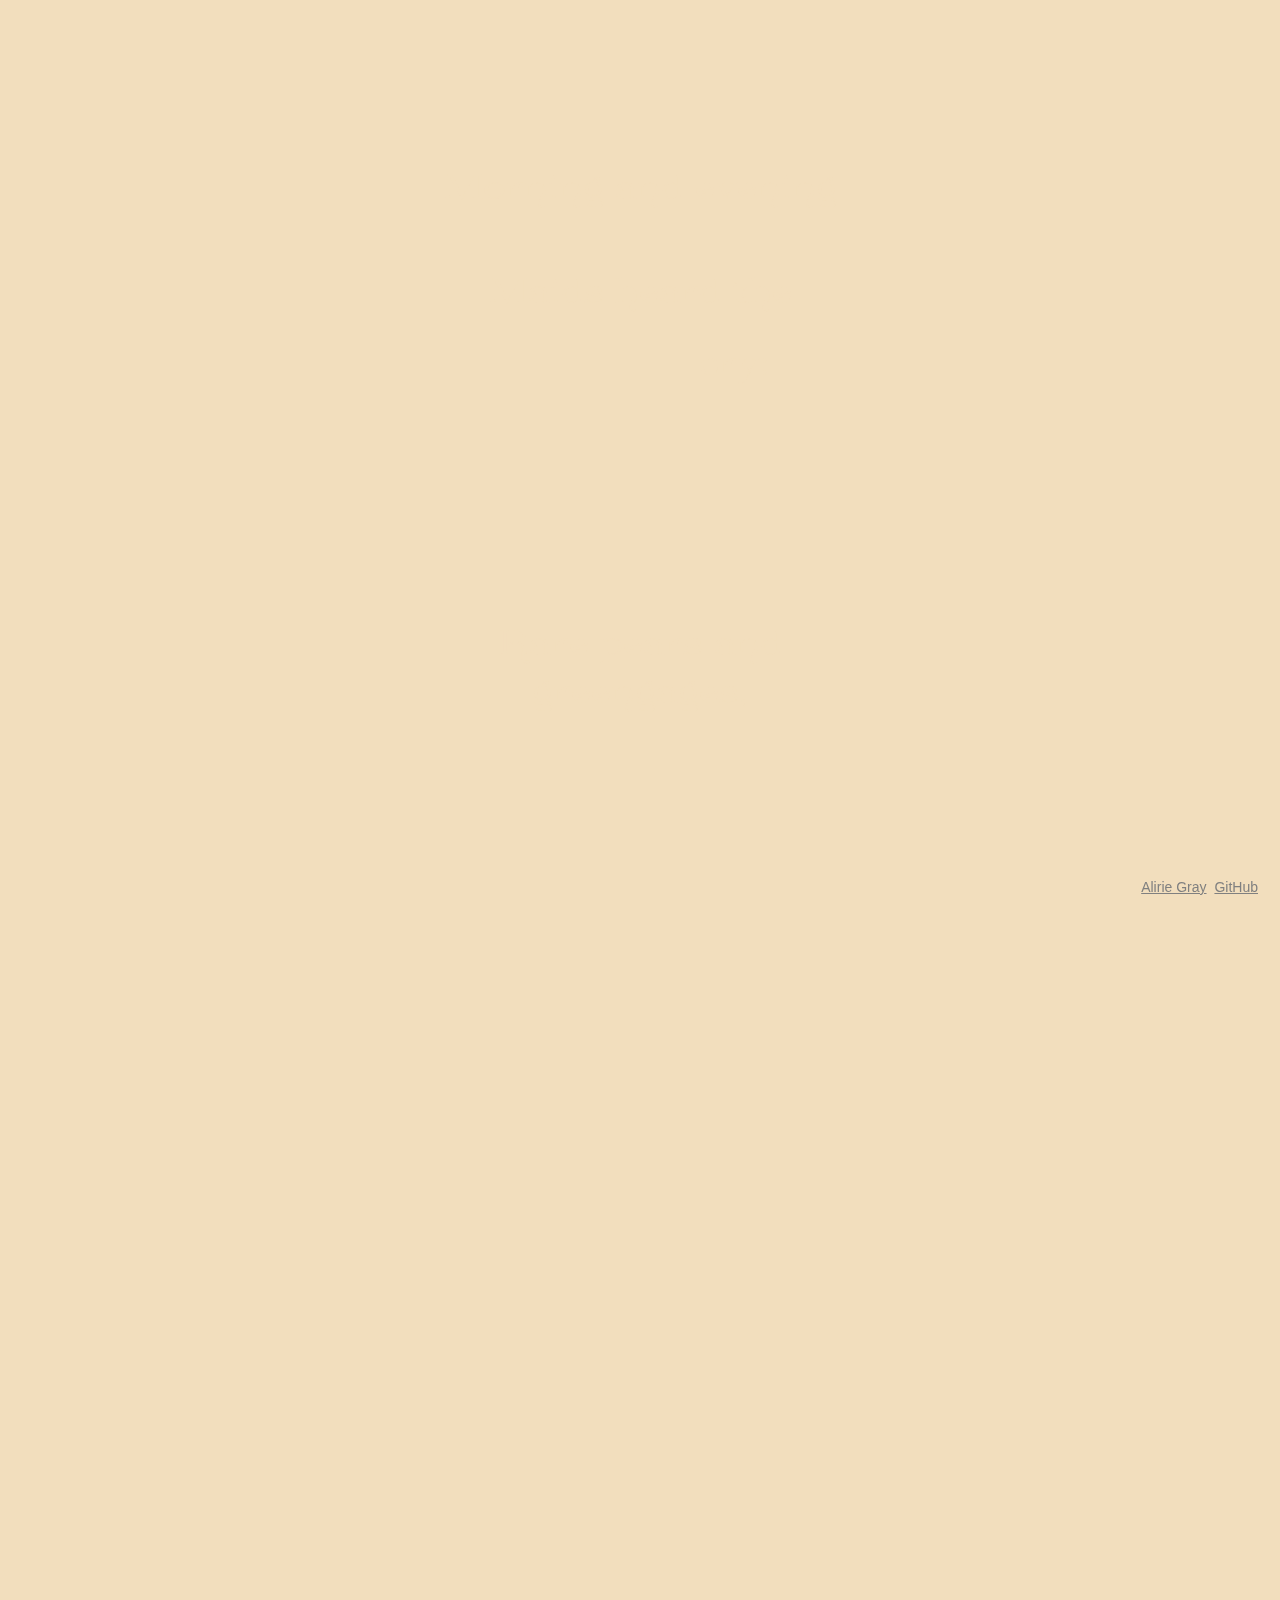
<file: index.html>
<!doctype html>
<html>

<head>
  <link rel="stylesheet" type="text/css" href="./css/styles.css">
  <meta http-equiv="Content-Type" content="text/html; charset=utf-8" />
  <script src="https://ajax.googleapis.com/ajax/libs/jquery/3.3.1/jquery.min.js"></script>
</head>


<body>
  <div class="container" id="container">
    <div class="left-column">
    </div>
    <div class="verses" id="verses">
      <div>
        <div id="line">
        </div>
        <div class="verse one" id="one">
          <p> Morning and evening </p>
          <p> Maids heard the <span class="goblin-font"> goblins </span> cry: </p>
        </div>

        <div class="verse two" id="two">
          <p> “Come buy our orchard fruits, </p>
          <p> Come buy, come buy: </p>
        </div>

        <div class="verse three" id="three">
          <p> Apples and quinces, </p>
          <p> Lemons and oranges, </p>
        </div>

        <div class="verse four" id="four">
          <p> Plump unpeck’d cherries, </p>
          <p> Melons and raspberries, </p>
          <p> Bloom-down-cheek’d peaches, </p>
        </div>

        <div class="verse five" id="five">
          <p> Swart-headed mulberries, </p>
          <p> Wild free-born cranberries, </p>

        </div>

        <div class="verse six" id="six">
          <p> Crab-apples, dewberries, </p>
          <p> Pine-apples, blackberries, </p>
          <p> Apricots, strawberries;— </p>

        </div>

        <div class="verse seven" id="seven">
          <p> All ripe together </p>
          <p> In summer weather,— </p>
          <p> Morns that pass by, </p>
        </div>

        <div class="verse eight" id="eight">
          <p> Fair eves that fly; </p>
          <p> Come buy, come buy: </p>
        </div>

        <div class="verse nine" id="nine">
          <p> Our grapes fresh from the vine, </p>
          <p> Pomegranates full and fine, </p>
          <p> Dates and sharp bullaces, </p>
          <p> Rare pears and greengages, </p>
        </div>

        <div class="verse ten" id="ten">
          <p> Damsons and bilberries, </p>
          <p> Taste them and try: </p>
          <p> Currants and gooseberries, </p>
        </div>

        <div class="verse eleven" id="eleven">
          <p> Bright-fire-like barberries, </p>
          <p> Figs to fill your mouth, </p>
          <p> Citrons from the South, </p>
        </div>

        <div class="verse twelve" id="twelve">
          <p> Sweet to tongue and sound to eye; </p>
          <p> Come buy, come buy.” </p>
        </div>

      </div>
    </div>

    <div class="right-column">
      <div class="links">
        <a href="http://www.aliriegray.com/"> Alirie Gray</a>
        <a href="https://github.com/AlirieGray/goblin-fruit">GitHub</a>
      </div>
    </div>
  </div>
</body>

<script>

  const verses = document.getElementById('verses');
  const line = document.getElementById('line');
  const one = document.getElementById('one');
  const two = document.getElementById('two');
  const three = document.getElementById('three');
  const four = document.getElementById('four');
  const five = document.getElementById('five');
  const six = document.getElementById('six');
  const seven = document.getElementById('seven');
  const eight = document.getElementById('eight');

  const bg = '#F2DEBD';
  const fontColor = '#386F63';

  function bringToFront(element) {
    element.style.zIndex = 100;
  }

  function sendToBack(element) {
    element.style.zIndex = 0;
  }
// transition delay
  function verseAnimation(start, end, currentScroll, element) {
    const scrollRange = end - start;
    const quarterRange = scrollRange / 4;
    const endOfFirstQuarter = start + quarterRange;
    const startOfLastQuarter = end - quarterRange;
    // first quarter
    if (currentScroll > start && currentScroll < endOfFirstQuarter) {
      bringToFront(element);
      var opacity = (currentScroll - start) / (endOfFirstQuarter - start);

      element.style.color = `rgba(${56}, ${111}, ${99}, ${opacity})`;
    }
    if (currentScroll > startOfLastQuarter && currentScroll < end) {
      bringToFront(element);
      console.log(`currentScroll: ${currentScroll}`)
      console.log(`scrollRange: ${scrollRange}`)
      console.log(`quarterRange: ${quarterRange}`)

      var opacity = (end - currentScroll) / quarterRange;
      console.log(`opacity: ${opacity}`)
      element.style.color = `rgba(${56}, ${111}, ${99}, ${opacity})`;
    }
    if (currentScroll > end || currentScroll < start) {
      sendToBack(element);
    }
  }

  function growLineFromLeft(line, currentScroll, minScroll) {
    if (currentScroll >= minScroll && currentScroll <= minScroll + 1000) {
        line.style.width = `${(.5 * currentScroll)}px`;
    } else if (currentScroll < minScroll) {
      line.style.width = 0;
    }
  }


  $(document).scroll(function() {
    var scrolledpx = parseInt($(document).scrollTop());
    var y = scrolledpx;
    console.log('y ' + y);

    verseAnimation(0, 2000, y, one);
    growLineFromLeft(line, scrolledpx, 0);
    verseAnimation(2000, 4000, y, two);
    verseAnimation(4000, 6000, y, three);
    verseAnimation(6000, 8000, y, four);
    verseAnimation(8000, 10000, y, five);
    verseAnimation(10000, 12000, y, six);
    verseAnimation(12000, 14000, y, seven);
    verseAnimation(16000, 18000, y, eight);
    verseAnimation(18000, 20000, y, nine);
    verseAnimation(20000, 22000, y, ten);
    verseAnimation(22000, 24000, y, eleven);
    verseAnimation(24000, 26000, y, twelve);
  })



</script>


</html>
</file>
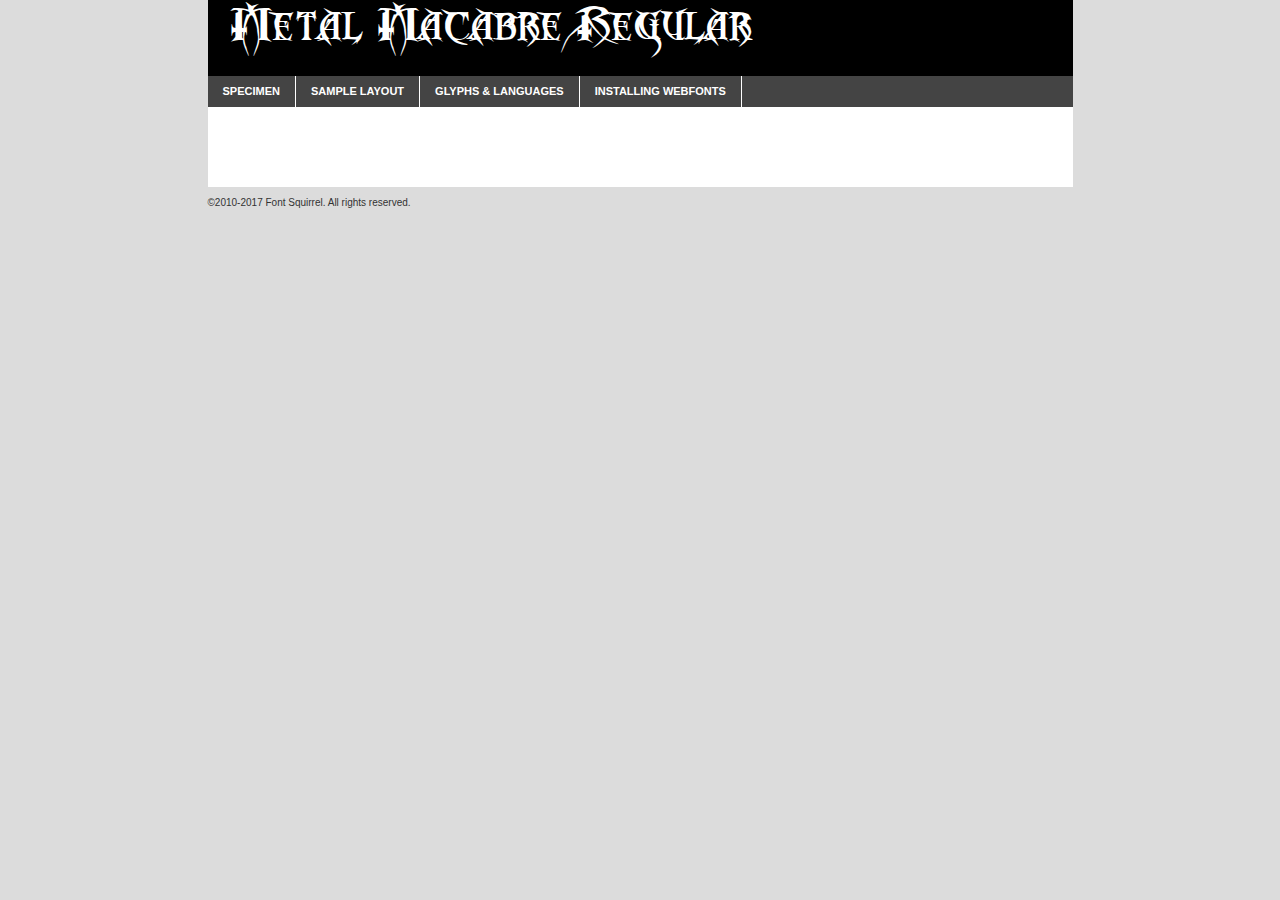
<file: fonts/metal-kit/metalmacabre-demo.html>
<!DOCTYPE html PUBLIC "-//W3C//DTD XHTML 1.0 Transitional//EN"
	"http://www.w3.org/TR/xhtml1/DTD/xhtml1-transitional.dtd">

<html xmlns="http://www.w3.org/1999/xhtml" xml:lang="en" lang="en">
<head>
	<meta http-equiv="Content-Type" content="text/html; charset=utf-8" />
	<script src="http://ajax.googleapis.com/ajax/libs/jquery/1.7.2/jquery.min.js" type="text/javascript" charset="utf-8"></script>
	<script type="text/javascript">
	(function($){$.fn.easyTabs=function(option){var param=jQuery.extend({fadeSpeed:"fast",defaultContent:1,activeClass:'active'},option);$(this).each(function(){var thisId="#"+this.id;if(param.defaultContent==''){param.defaultContent=1;}
	if(typeof param.defaultContent=="number")
	{var defaultTab=$(thisId+" .tabs li:eq("+(param.defaultContent-1)+") a").attr('href').substr(1);}else{var defaultTab=param.defaultContent;}
	$(thisId+" .tabs li a").each(function(){var tabToHide=$(this).attr('href').substr(1);$("#"+tabToHide).addClass('easytabs-tab-content');});hideAll();changeContent(defaultTab);function hideAll(){$(thisId+" .easytabs-tab-content").hide();}
	function changeContent(tabId){hideAll();$(thisId+" .tabs li").removeClass(param.activeClass);$(thisId+" .tabs li a[href=#"+tabId+"]").closest('li').addClass(param.activeClass);if(param.fadeSpeed!="none")
	{$(thisId+" #"+tabId).fadeIn(param.fadeSpeed);}else{$(thisId+" #"+tabId).show();}}
	$(thisId+" .tabs li").click(function(){var tabId=$(this).find('a').attr('href').substr(1);changeContent(tabId);return false;});});}})(jQuery);
	</script>
	<link rel="stylesheet" href="specimen_files/specimen_stylesheet.css" type="text/css" charset="utf-8" />
	<link rel="stylesheet" href="stylesheet.css" type="text/css" charset="utf-8" />

	<style type="text/css">
					body{
				font-family: 'metal_macabreregular';
							}
		</style>

	<title>Metal Macabre Regular Specimen</title>
	
	
	<script type="text/javascript" charset="utf-8">
		$(document).ready(function() {
			$('#container').easyTabs({defaultContent:1});
		});
	</script>
</head>

<body>
<div id="container">
	<div id="header">
		Metal Macabre Regular	</div>
	<ul class="tabs">
		<li><a href="#specimen">Specimen</a></li>
		<li><a href="#layout">Sample Layout</a></li>
				<li><a href="#glyphs">Glyphs &amp; Languages</a></li>
		<li><a href="#installing">Installing Webfonts</a></li>
		
	</ul>
	
	<div id="main_content">

		
			<div id="specimen">
		
				<div class="section">
					<div class="grid12 firstcol">
						<div class="huge">AaBb</div>
					</div>
				</div>
		
				<div class="section">
					<div class="glyph_range">A&#x200B;B&#x200b;C&#x200b;D&#x200b;E&#x200b;F&#x200b;G&#x200b;H&#x200b;I&#x200b;J&#x200b;K&#x200b;L&#x200b;M&#x200b;N&#x200b;O&#x200b;P&#x200b;Q&#x200b;R&#x200b;S&#x200b;T&#x200b;U&#x200b;V&#x200b;W&#x200b;X&#x200b;Y&#x200b;Z&#x200b;a&#x200b;b&#x200b;c&#x200b;d&#x200b;e&#x200b;f&#x200b;g&#x200b;h&#x200b;i&#x200b;j&#x200b;k&#x200b;l&#x200b;m&#x200b;n&#x200b;o&#x200b;p&#x200b;q&#x200b;r&#x200b;s&#x200b;t&#x200b;u&#x200b;v&#x200b;w&#x200b;x&#x200b;y&#x200b;z&#x200b;1&#x200b;2&#x200b;3&#x200b;4&#x200b;5&#x200b;6&#x200b;7&#x200b;8&#x200b;9&#x200b;0&#x200b;&amp;&#x200b;.&#x200b;,&#x200b;?&#x200b;!&#x200b;&#64;&#x200b;(&#x200b;)&#x200b;#&#x200b;$&#x200b;%&#x200b;*&#x200b;+&#x200b;-&#x200b;=&#x200b;:&#x200b;;</div>
				</div>
				<div class="section">
					<div class="grid12 firstcol">
						<table class="sample_table">
							<tr><td>10</td><td class="size10">abcdefghijklmnopqrstuvwxyzABCDEFGHIJKLMNOPQRSTUVWXYZ0123456789abcdefghijklmnopqrstuvwxyzABCDEFGHIJKLMNOPQRSTUVWXYZ0123456789abcdefghijklmnopqrstuvwxyzABCDEFGHIJKLMNOPQRSTUVWXYZ</td></tr>
							<tr><td>11</td><td class="size11">abcdefghijklmnopqrstuvwxyzABCDEFGHIJKLMNOPQRSTUVWXYZ0123456789abcdefghijklmnopqrstuvwxyzABCDEFGHIJKLMNOPQRSTUVWXYZ0123456789abcdefghijklmnopqrstuvwxyzABCDEFGHIJKLMNOPQRSTUVWXYZ</td></tr>
							<tr><td>12</td><td class="size12">abcdefghijklmnopqrstuvwxyzABCDEFGHIJKLMNOPQRSTUVWXYZ0123456789abcdefghijklmnopqrstuvwxyzABCDEFGHIJKLMNOPQRSTUVWXYZ0123456789abcdefghijklmnopqrstuvwxyzABCDEFGHIJKLMNOPQRSTUVWXYZ</td></tr>
							<tr><td>13</td><td class="size13">abcdefghijklmnopqrstuvwxyzABCDEFGHIJKLMNOPQRSTUVWXYZ0123456789abcdefghijklmnopqrstuvwxyzABCDEFGHIJKLMNOPQRSTUVWXYZ0123456789abcdefghijklmnopqrstuvwxyzABCDEFGHIJKLMNOPQRSTUVWXYZ</td></tr>
							<tr><td>14</td><td class="size14">abcdefghijklmnopqrstuvwxyzABCDEFGHIJKLMNOPQRSTUVWXYZ0123456789abcdefghijklmnopqrstuvwxyzABCDEFGHIJKLMNOPQRSTUVWXYZ0123456789abcdefghijklmnopqrstuvwxyzABCDEFGHIJKLMNOPQRSTUVWXYZ</td></tr>
							<tr><td>16</td><td class="size16">abcdefghijklmnopqrstuvwxyzABCDEFGHIJKLMNOPQRSTUVWXYZ0123456789abcdefghijklmnopqrstuvwxyzABCDEFGHIJKLMNOPQRSTUVWXYZ</td></tr>
							<tr><td>18</td><td class="size18">abcdefghijklmnopqrstuvwxyzABCDEFGHIJKLMNOPQRSTUVWXYZ0123456789abcdefghijklmnopqrstuvwxyzABCDEFGHIJKLMNOPQRSTUVWXYZ</td></tr>
							<tr><td>20</td><td class="size20">abcdefghijklmnopqrstuvwxyzABCDEFGHIJKLMNOPQRSTUVWXYZ0123456789abcdefghijklmnopqrstuvwxyzABCDEFGHIJKLMNOPQRSTUVWXYZ</td></tr>
							<tr><td>24</td><td class="size24">abcdefghijklmnopqrstuvwxyzABCDEFGHIJKLMNOPQRSTUVWXYZ0123456789abcdefghijklmnopqrstuvwxyzABCDEFGHIJKLMNOPQRSTUVWXYZ</td></tr>
							<tr><td>30</td><td class="size30">abcdefghijklmnopqrstuvwxyzABCDEFGHIJKLMNOPQRSTUVWXYZ0123456789abcdefghijklmnopqrstuvwxyzABCDEFGHIJKLMNOPQRSTUVWXYZ</td></tr>
							<tr><td>36</td><td class="size36">abcdefghijklmnopqrstuvwxyzABCDEFGHIJKLMNOPQRSTUVWXYZ0123456789abcdefghijklmnopqrstuvwxyzABCDEFGHIJKLMNOPQRSTUVWXYZ</td></tr>
							<tr><td>48</td><td class="size48">abcdefghijklmnopqrstuvwxyzABCDEFGHIJKLMNOPQRSTUVWXYZ0123456789abcdefghijklmnopqrstuvwxyzABCDEFGHIJKLMNOPQRSTUVWXYZ</td></tr>
							<tr><td>60</td><td class="size60">abcdefghijklmnopqrstuvwxyzABCDEFGHIJKLMNOPQRSTUVWXYZ0123456789abcdefghijklmnopqrstuvwxyzABCDEFGHIJKLMNOPQRSTUVWXYZ</td></tr>
							<tr><td>72</td><td class="size72">abcdefghijklmnopqrstuvwxyzABCDEFGHIJKLMNOPQRSTUVWXYZ0123456789abcdefghijklmnopqrstuvwxyzABCDEFGHIJKLMNOPQRSTUVWXYZ</td></tr>
							<tr><td>90</td><td class="size90">abcdefghijklmnopqrstuvwxyzABCDEFGHIJKLMNOPQRSTUVWXYZ0123456789abcdefghijklmnopqrstuvwxyzABCDEFGHIJKLMNOPQRSTUVWXYZ</td></tr>
						</table>
				
					</div>
			
				</div>
		
		
		
								<div class="section" id="bodycomparison">


										<div id="xheight">
				<div class="fontbody">&#x25FC;&#x25FC;&#x25FC;&#x25FC;&#x25FC;&#x25FC;&#x25FC;&#x25FC;&#x25FC;&#x25FC;&#x25FC;&#x25FC;&#x25FC;&#x25FC;&#x25FC;&#x25FC;&#x25FC;&#x25FC;&#x25FC;&#x25FC;&#x25FC;&#x25FC;&#x25FC;&#x25FC;&#x25FC;&#x25FC;&#x25FC;&#x25FC;&#x25FC;&#x25FC;&#x25FC;&#x25FC;&#x25FC;&#x25FC;&#x25FC;&#x25FC;&#x25FC;&#x25FC;&#x25FC;&#x25FC;&#x25FC;&#x25FC;&#x25FC;&#x25FC;&#x25FC;&#x25FC;&#x25FC;&#x25FC;&#x25FC;&#x25FC;&#x25FC;&#x25FC;&#x25FC;&#x25FC;&#x25FC;&#x25FC;&#x25FC;&#x25FC;&#x25FC;&#x25FC;&#x25FC;&#x25FC;&#x25FC;&#x25FC;&#x25FC;&#x25FC;&#x25FC;&#x25FC;&#x25FC;&#x25FC;&#x25FC;&#x25FC;&#x25FC;&#x25FC;&#x25FC;&#x25FC;&#x25FC;&#x25FC;&#x25FC;&#x25FC;&#x25FC;&#x25FC;&#x25FC;&#x25FC;&#x25FC;&#x25FC;&#x25FC;&#x25FC;&#x25FC;&#x25FC;&#x25FC;&#x25FC;&#x25FC;&#x25FC;&#x25FC;&#x25FC;&#x25FC;&#x25FC;&#x25FC;body</div><div class="arialbody">body</div><div class="verdanabody">body</div><div class="georgiabody">body</div></div>
										<div class="fontbody" style="z-index:1">
											body<span>Metal Macabre Regular</span>
										</div>
										<div class="arialbody" style="z-index:1">
											body<span>Arial</span>
										</div>
										<div class="verdanabody" style="z-index:1">
											body<span>Verdana</span>
										</div>
										<div class="georgiabody" style="z-index:1">
											body<span>Georgia</span>
										</div>



								</div>
		
		
				<div class="section psample psample_row1" id="">
					
					<div class="grid2 firstcol">
						<p class="size10"><span>10.</span>Aenean lacinia bibendum nulla sed consectetur. Fusce dapibus, tellus ac cursus commodo, tortor mauris condimentum nibh, ut fermentum massa justo sit amet risus. Nullam id dolor id nibh ultricies vehicula ut id elit. Cum sociis natoque penatibus et magnis dis parturient montes, nascetur ridiculus mus. Nulla vitae elit libero, a pharetra augue.</p>
			
					</div>
					<div class="grid3">
						<p class="size11"><span>11.</span>Aenean lacinia bibendum nulla sed consectetur. Fusce dapibus, tellus ac cursus commodo, tortor mauris condimentum nibh, ut fermentum massa justo sit amet risus. Nullam id dolor id nibh ultricies vehicula ut id elit. Cum sociis natoque penatibus et magnis dis parturient montes, nascetur ridiculus mus. Nulla vitae elit libero, a pharetra augue.</p>
			
					</div>
					<div class="grid3">
						<p class="size12"><span>12.</span>Aenean lacinia bibendum nulla sed consectetur. Fusce dapibus, tellus ac cursus commodo, tortor mauris condimentum nibh, ut fermentum massa justo sit amet risus. Nullam id dolor id nibh ultricies vehicula ut id elit. Cum sociis natoque penatibus et magnis dis parturient montes, nascetur ridiculus mus. Nulla vitae elit libero, a pharetra augue.</p>
			
					</div>
					<div class="grid4">
						<p class="size13"><span>13.</span>Aenean lacinia bibendum nulla sed consectetur. Fusce dapibus, tellus ac cursus commodo, tortor mauris condimentum nibh, ut fermentum massa justo sit amet risus. Nullam id dolor id nibh ultricies vehicula ut id elit. Cum sociis natoque penatibus et magnis dis parturient montes, nascetur ridiculus mus. Nulla vitae elit libero, a pharetra augue.</p>
			
					</div>
					<div class="white_blend"></div>
					
				</div>
				<div class="section psample psample_row2" id="">
					<div class="grid3 firstcol">
						<p class="size14"><span>14.</span>Aenean lacinia bibendum nulla sed consectetur. Fusce dapibus, tellus ac cursus commodo, tortor mauris condimentum nibh, ut fermentum massa justo sit amet risus. Nullam id dolor id nibh ultricies vehicula ut id elit. Cum sociis natoque penatibus et magnis dis parturient montes, nascetur ridiculus mus. Nulla vitae elit libero, a pharetra augue.</p>
			
					</div>
					<div class="grid4">
						<p class="size16"><span>16.</span>Aenean lacinia bibendum nulla sed consectetur. Fusce dapibus, tellus ac cursus commodo, tortor mauris condimentum nibh, ut fermentum massa justo sit amet risus. Nullam id dolor id nibh ultricies vehicula ut id elit. Cum sociis natoque penatibus et magnis dis parturient montes, nascetur ridiculus mus. Nulla vitae elit libero, a pharetra augue.</p>
			
					</div>
					<div class="grid5">
						<p class="size18"><span>18.</span>Aenean lacinia bibendum nulla sed consectetur. Fusce dapibus, tellus ac cursus commodo, tortor mauris condimentum nibh, ut fermentum massa justo sit amet risus. Nullam id dolor id nibh ultricies vehicula ut id elit. Cum sociis natoque penatibus et magnis dis parturient montes, nascetur ridiculus mus. Nulla vitae elit libero, a pharetra augue.</p>
			
					</div>

					<div class="white_blend"></div>

				</div>
				
				<div class="section psample psample_row3" id="">
					<div class="grid5 firstcol">
						<p class="size20"><span>20.</span>Aenean lacinia bibendum nulla sed consectetur. Fusce dapibus, tellus ac cursus commodo, tortor mauris condimentum nibh, ut fermentum massa justo sit amet risus. Nullam id dolor id nibh ultricies vehicula ut id elit. Cum sociis natoque penatibus et magnis dis parturient montes, nascetur ridiculus mus. Nulla vitae elit libero, a pharetra augue.</p>
					</div>
					<div class="grid7">
						<p class="size24"><span>24.</span>Aenean lacinia bibendum nulla sed consectetur. Fusce dapibus, tellus ac cursus commodo, tortor mauris condimentum nibh, ut fermentum massa justo sit amet risus. Nullam id dolor id nibh ultricies vehicula ut id elit. Cum sociis natoque penatibus et magnis dis parturient montes, nascetur ridiculus mus. Nulla vitae elit libero, a pharetra augue.</p>
					</div>
					
					<div class="white_blend"></div>
					
				</div>
				
				<div class="section psample psample_row4" id="">
					<div class="grid12 firstcol">
						<p class="size30"><span>30.</span>Aenean lacinia bibendum nulla sed consectetur. Fusce dapibus, tellus ac cursus commodo, tortor mauris condimentum nibh, ut fermentum massa justo sit amet risus. Nullam id dolor id nibh ultricies vehicula ut id elit. Cum sociis natoque penatibus et magnis dis parturient montes, nascetur ridiculus mus. Nulla vitae elit libero, a pharetra augue.</p>
					</div>
					<div class="white_blend"></div>
					
				</div>
				
				
				
				<div class="section psample psample_row1 fullreverse">
					<div class="grid2 firstcol">
						<p class="size10"><span>10.</span>Aenean lacinia bibendum nulla sed consectetur. Fusce dapibus, tellus ac cursus commodo, tortor mauris condimentum nibh, ut fermentum massa justo sit amet risus. Nullam id dolor id nibh ultricies vehicula ut id elit. Cum sociis natoque penatibus et magnis dis parturient montes, nascetur ridiculus mus. Nulla vitae elit libero, a pharetra augue.</p>
			
					</div>
					<div class="grid3">
						<p class="size11"><span>11.</span>Aenean lacinia bibendum nulla sed consectetur. Fusce dapibus, tellus ac cursus commodo, tortor mauris condimentum nibh, ut fermentum massa justo sit amet risus. Nullam id dolor id nibh ultricies vehicula ut id elit. Cum sociis natoque penatibus et magnis dis parturient montes, nascetur ridiculus mus. Nulla vitae elit libero, a pharetra augue.</p>
			
					</div>
					<div class="grid3">
						<p class="size12"><span>12.</span>Aenean lacinia bibendum nulla sed consectetur. Fusce dapibus, tellus ac cursus commodo, tortor mauris condimentum nibh, ut fermentum massa justo sit amet risus. Nullam id dolor id nibh ultricies vehicula ut id elit. Cum sociis natoque penatibus et magnis dis parturient montes, nascetur ridiculus mus. Nulla vitae elit libero, a pharetra augue.</p>
			
					</div>
					<div class="grid4">
						<p class="size13"><span>13.</span>Aenean lacinia bibendum nulla sed consectetur. Fusce dapibus, tellus ac cursus commodo, tortor mauris condimentum nibh, ut fermentum massa justo sit amet risus. Nullam id dolor id nibh ultricies vehicula ut id elit. Cum sociis natoque penatibus et magnis dis parturient montes, nascetur ridiculus mus. Nulla vitae elit libero, a pharetra augue.</p>
			
					</div>
					<div class="black_blend"></div>
					
				</div>
				
				<div class="section psample psample_row2 fullreverse">
					<div class="grid3 firstcol">
						<p class="size14"><span>14.</span>Aenean lacinia bibendum nulla sed consectetur. Fusce dapibus, tellus ac cursus commodo, tortor mauris condimentum nibh, ut fermentum massa justo sit amet risus. Nullam id dolor id nibh ultricies vehicula ut id elit. Cum sociis natoque penatibus et magnis dis parturient montes, nascetur ridiculus mus. Nulla vitae elit libero, a pharetra augue.</p>
			
					</div>
					<div class="grid4">
						<p class="size16"><span>16.</span>Aenean lacinia bibendum nulla sed consectetur. Fusce dapibus, tellus ac cursus commodo, tortor mauris condimentum nibh, ut fermentum massa justo sit amet risus. Nullam id dolor id nibh ultricies vehicula ut id elit. Cum sociis natoque penatibus et magnis dis parturient montes, nascetur ridiculus mus. Nulla vitae elit libero, a pharetra augue.</p>
			
					</div>
					<div class="grid5">
						<p class="size18"><span>18.</span>Aenean lacinia bibendum nulla sed consectetur. Fusce dapibus, tellus ac cursus commodo, tortor mauris condimentum nibh, ut fermentum massa justo sit amet risus. Nullam id dolor id nibh ultricies vehicula ut id elit. Cum sociis natoque penatibus et magnis dis parturient montes, nascetur ridiculus mus. Nulla vitae elit libero, a pharetra augue.</p>
			
					</div>
					<div class="black_blend"></div>

				</div>
				
				<div class="section psample fullreverse psample_row3" id="">
					<div class="grid5 firstcol">
						<p class="size20"><span>20.</span>Aenean lacinia bibendum nulla sed consectetur. Fusce dapibus, tellus ac cursus commodo, tortor mauris condimentum nibh, ut fermentum massa justo sit amet risus. Nullam id dolor id nibh ultricies vehicula ut id elit. Cum sociis natoque penatibus et magnis dis parturient montes, nascetur ridiculus mus. Nulla vitae elit libero, a pharetra augue.</p>
					</div>
					<div class="grid7">
						<p class="size24"><span>24.</span>Aenean lacinia bibendum nulla sed consectetur. Fusce dapibus, tellus ac cursus commodo, tortor mauris condimentum nibh, ut fermentum massa justo sit amet risus. Nullam id dolor id nibh ultricies vehicula ut id elit. Cum sociis natoque penatibus et magnis dis parturient montes, nascetur ridiculus mus. Nulla vitae elit libero, a pharetra augue.</p>
					</div>
					
					<div class="black_blend"></div>
					
				</div>
				
				<div class="section psample fullreverse psample_row4" id="" style="border-bottom: 20px #000 solid;">
					<div class="grid12 firstcol">
						<p class="size30"><span>30.</span>Aenean lacinia bibendum nulla sed consectetur. Fusce dapibus, tellus ac cursus commodo, tortor mauris condimentum nibh, ut fermentum massa justo sit amet risus. Nullam id dolor id nibh ultricies vehicula ut id elit. Cum sociis natoque penatibus et magnis dis parturient montes, nascetur ridiculus mus. Nulla vitae elit libero, a pharetra augue.</p>
					</div>
					<div class="black_blend"></div>
					
				</div>
				
				
				
				
			</div>
			
			<div id="layout">
				
				<div class="section">
					
					<div class="grid12 firstcol">
						<h1>Lorem Ipsum Dolor</h1>
						<h2>Etiam porta sem malesuada magna mollis euismod</h2>
						
						<p class="byline">By <a href="#link">Aenean Lacinia</a></p>
					</div>
				</div>
				<div class="section">
					<div class="grid8 firstcol">
						<p class="large">Donec sed odio dui. Morbi leo risus, porta ac consectetur ac, vestibulum at eros. Fusce dapibus, tellus ac cursus commodo, tortor mauris condimentum nibh, ut fermentum massa justo sit amet risus. </p>

						
						<h3>Pellentesque ornare sem</h3>

						<p>Maecenas sed diam eget risus varius blandit sit amet non magna. Maecenas faucibus mollis interdum. Donec ullamcorper nulla non metus auctor fringilla. Nullam id dolor id nibh ultricies vehicula ut id elit. Nullam id dolor id nibh ultricies vehicula ut id elit. </p>

						<p>Aenean eu leo quam. Pellentesque ornare sem lacinia quam venenatis vestibulum. Lorem ipsum dolor sit amet, consectetur adipiscing elit. Cum sociis natoque penatibus et magnis dis parturient montes, nascetur ridiculus mus. </p>

						<p>Nulla vitae elit libero, a pharetra augue. Praesent commodo cursus magna, vel scelerisque nisl consectetur et. Aenean lacinia bibendum nulla sed consectetur. </p>

						<p>Nullam quis risus eget urna mollis ornare vel eu leo. Nullam quis risus eget urna mollis ornare vel eu leo. Maecenas sed diam eget risus varius blandit sit amet non magna. Donec ullamcorper nulla non metus auctor fringilla. </p>

						<h3>Cras mattis consectetur</h3>

						<p>Aenean eu leo quam. Pellentesque ornare sem lacinia quam venenatis vestibulum. Aenean lacinia bibendum nulla sed consectetur. Integer posuere erat a ante venenatis dapibus posuere velit aliquet. Cras mattis consectetur purus sit amet fermentum. </p>

						<p>Nullam id dolor id nibh ultricies vehicula ut id elit. Nullam quis risus eget urna mollis ornare vel eu leo. Cras mattis consectetur purus sit amet fermentum.</p>
					</div>
					
					<div class="grid4 sidebar">
						
						<div class="box reverse">
							<p class="last">Nullam quis risus eget urna mollis ornare vel eu leo. Donec ullamcorper nulla non metus auctor fringilla. Cras mattis consectetur purus sit amet fermentum. Sed posuere consectetur est at lobortis. Lorem ipsum dolor sit amet, consectetur adipiscing elit. </p>
						</div>
						
						<p class="caption">Maecenas sed diam eget risus varius.</p>

						<p>Vestibulum id ligula porta felis euismod semper. Integer posuere erat a ante venenatis dapibus posuere velit aliquet. Vestibulum id ligula porta felis euismod semper. Sed posuere consectetur est at lobortis. Maecenas sed diam eget risus varius blandit sit amet non magna. Fusce dapibus, tellus ac cursus commodo, tortor mauris condimentum nibh, ut fermentum massa justo sit amet risus. </p>

					

						<p>Duis mollis, est non commodo luctus, nisi erat porttitor ligula, eget lacinia odio sem nec elit. Aenean lacinia bibendum nulla sed consectetur. Vivamus sagittis lacus vel augue laoreet rutrum faucibus dolor auctor. Aenean lacinia bibendum nulla sed consectetur. Nullam quis risus eget urna mollis ornare vel eu leo. </p>

						<p>Praesent commodo cursus magna, vel scelerisque nisl consectetur et. Donec ullamcorper nulla non metus auctor fringilla. Maecenas faucibus mollis interdum. Fusce dapibus, tellus ac cursus commodo, tortor mauris condimentum nibh, ut fermentum massa justo sit amet risus. </p>

					</div>
				</div>
				
			</div>


			



		<div id="glyphs">
			<div class="section">
				<div class="grid12 firstcol">
			
				<h1>Language Support</h1>
				<p>The subset of Metal Macabre Regular in this kit supports the following languages:<br />
			
					English, Arrernte, Bislama, Cebuano, Fijian, Gilbertese, Hmong, Ibanag, Iloko_ilokano, Interglossa_glosa, Interlingua, Lojban, Norfolk_pitcairnese, Oromo, Rotokas, Seychelles_creole, Shona, Somali, Southern_ndebele, Swahili, Swati_swazi, Tok_pisin, Warlpiri, Xhosa, Zulu, Latinbasic, Demo				</p>
				<h1>Glyph Chart</h1>
				<p>The subset of Metal Macabre Regular in this kit includes all the glyphs listed below. Unicode entities are included above each glyph to help you insert individual characters into your layout.</p>
				<div id="glyph_chart">
			
																				 <div><p>&amp;#13;</p>&#13;</div>
																				 <div><p>&amp;#32;</p>&#32;</div>
																				 <div><p>&amp;#48;</p>&#48;</div>
																				 <div><p>&amp;#49;</p>&#49;</div>
																				 <div><p>&amp;#50;</p>&#50;</div>
																				 <div><p>&amp;#51;</p>&#51;</div>
																				 <div><p>&amp;#52;</p>&#52;</div>
																				 <div><p>&amp;#53;</p>&#53;</div>
																				 <div><p>&amp;#54;</p>&#54;</div>
																				 <div><p>&amp;#55;</p>&#55;</div>
																				 <div><p>&amp;#56;</p>&#56;</div>
																				 <div><p>&amp;#57;</p>&#57;</div>
																				 <div><p>&amp;#65;</p>&#65;</div>
																				 <div><p>&amp;#66;</p>&#66;</div>
																				 <div><p>&amp;#67;</p>&#67;</div>
																				 <div><p>&amp;#68;</p>&#68;</div>
																				 <div><p>&amp;#69;</p>&#69;</div>
																				 <div><p>&amp;#70;</p>&#70;</div>
																				 <div><p>&amp;#71;</p>&#71;</div>
																				 <div><p>&amp;#72;</p>&#72;</div>
																				 <div><p>&amp;#73;</p>&#73;</div>
																				 <div><p>&amp;#74;</p>&#74;</div>
																				 <div><p>&amp;#75;</p>&#75;</div>
																				 <div><p>&amp;#76;</p>&#76;</div>
																				 <div><p>&amp;#77;</p>&#77;</div>
																				 <div><p>&amp;#78;</p>&#78;</div>
																				 <div><p>&amp;#79;</p>&#79;</div>
																				 <div><p>&amp;#80;</p>&#80;</div>
																				 <div><p>&amp;#81;</p>&#81;</div>
																				 <div><p>&amp;#82;</p>&#82;</div>
																				 <div><p>&amp;#83;</p>&#83;</div>
																				 <div><p>&amp;#84;</p>&#84;</div>
																				 <div><p>&amp;#85;</p>&#85;</div>
																				 <div><p>&amp;#86;</p>&#86;</div>
																				 <div><p>&amp;#87;</p>&#87;</div>
																				 <div><p>&amp;#88;</p>&#88;</div>
																				 <div><p>&amp;#89;</p>&#89;</div>
																				 <div><p>&amp;#90;</p>&#90;</div>
																				 <div><p>&amp;#97;</p>&#97;</div>
																				 <div><p>&amp;#98;</p>&#98;</div>
																				 <div><p>&amp;#99;</p>&#99;</div>
																				 <div><p>&amp;#100;</p>&#100;</div>
																				 <div><p>&amp;#101;</p>&#101;</div>
																				 <div><p>&amp;#102;</p>&#102;</div>
																				 <div><p>&amp;#103;</p>&#103;</div>
																				 <div><p>&amp;#104;</p>&#104;</div>
																				 <div><p>&amp;#105;</p>&#105;</div>
																				 <div><p>&amp;#106;</p>&#106;</div>
																				 <div><p>&amp;#107;</p>&#107;</div>
																				 <div><p>&amp;#108;</p>&#108;</div>
																				 <div><p>&amp;#109;</p>&#109;</div>
																				 <div><p>&amp;#110;</p>&#110;</div>
																				 <div><p>&amp;#111;</p>&#111;</div>
																				 <div><p>&amp;#112;</p>&#112;</div>
																				 <div><p>&amp;#113;</p>&#113;</div>
																				 <div><p>&amp;#114;</p>&#114;</div>
																				 <div><p>&amp;#115;</p>&#115;</div>
																				 <div><p>&amp;#116;</p>&#116;</div>
																				 <div><p>&amp;#117;</p>&#117;</div>
																				 <div><p>&amp;#118;</p>&#118;</div>
																				 <div><p>&amp;#119;</p>&#119;</div>
																				 <div><p>&amp;#120;</p>&#120;</div>
																				 <div><p>&amp;#121;</p>&#121;</div>
																				 <div><p>&amp;#122;</p>&#122;</div>
																				 <div><p>&amp;#160;</p>&#160;</div>
																				 <div><p>&amp;#214;</p>&#214;</div>
																				 <div><p>&amp;#8192;</p>&#8192;</div>
																				 <div><p>&amp;#8193;</p>&#8193;</div>
																				 <div><p>&amp;#8194;</p>&#8194;</div>
																				 <div><p>&amp;#8195;</p>&#8195;</div>
																				 <div><p>&amp;#8196;</p>&#8196;</div>
																				 <div><p>&amp;#8197;</p>&#8197;</div>
																				 <div><p>&amp;#8198;</p>&#8198;</div>
																				 <div><p>&amp;#8199;</p>&#8199;</div>
																				 <div><p>&amp;#8200;</p>&#8200;</div>
																				 <div><p>&amp;#8201;</p>&#8201;</div>
																				 <div><p>&amp;#8202;</p>&#8202;</div>
																				 <div><p>&amp;#8239;</p>&#8239;</div>
																				 <div><p>&amp;#8287;</p>&#8287;</div>
																				 <div><p>&amp;#9724;</p>&#9724;</div>
																																						</div>	
				</div>
		
		
			</div>
		</div>
		
		
		<div id="specs">
			
		</div>
	
		<div id="installing">
			<div class="section">
				<div class="grid7 firstcol">
					<h1>Installing Webfonts</h1>
					
					<p>Webfonts are supported by all major browser platforms but not all in the same way. There are currently four different font formats that must be included in order to target all browsers. This includes TTF, WOFF, EOT and SVG.</p>
					
					<h2>1. Upload your webfonts</h2>
					<p>You must upload your webfont kit to your website. They should be in or near the same directory as your CSS files.</p>
					
					<h2>2. Include the webfont stylesheet</h2>
					<p>A special CSS @font-face declaration helps the various browsers select the appropriate font it needs without causing you a bunch of headaches. Learn more about this syntax by reading the <a href="https://www.fontspring.com/blog/further-hardening-of-the-bulletproof-syntax">Fontspring blog post</a> about it. The code for it is as follows:</p>


<code>
@font-face{ 
	font-family: 'MyWebFont';
	src: url('WebFont.eot');
	src: url('WebFont.eot?#iefix') format('embedded-opentype'),
	     url('WebFont.woff') format('woff'),
	     url('WebFont.ttf') format('truetype'),
	     url('WebFont.svg#webfont') format('svg');
}
</code>

	<p>We've already gone ahead and generated the code for you. All you have to do is link to the stylesheet in your HTML, like this:</p>
	<code>&lt;link rel=&quot;stylesheet&quot; href=&quot;stylesheet.css&quot; type=&quot;text/css&quot; charset=&quot;utf-8&quot; /&gt;</code>

					<h2>3. Modify your own stylesheet</h2>
					<p>To take advantage of your new fonts, you must tell your stylesheet to use them. Look at the original @font-face declaration above and find the property called "font-family." The name linked there will be what you use to reference the font. Prepend that webfont name to the font stack in the "font-family" property, inside the selector you want to change. For example:</p>
<code>p { font-family: 'WebFont', Arial, sans-serif; }</code>

<h2>4. Test</h2>
<p>Getting webfonts to work cross-browser <em>can</em> be tricky. Use the information in the sidebar to help you if you find that fonts aren't loading in a particular browser.</p>
				</div>
				
				<div class="grid5 sidebar">
					<div class="box">
						<h2>Troubleshooting<br />Font-Face Problems</h2>
						<p>Having trouble getting your webfonts to load in your new website? Here are some tips to sort out what might be the problem.</p>

						<h3>Fonts not showing in any browser</h3>

						<p>This sounds like you need to work on the plumbing. You either did not upload the fonts to the correct directory, or you did not link the fonts properly in the CSS. If you've confirmed that all this is correct and you still have a problem, take a look at your .htaccess file and see if requests are getting intercepted.</p>

						<h3>Fonts not loading in iPhone or iPad</h3>

						<p>The most common problem here is that you are serving the fonts from an IIS server. IIS refuses to serve files that have unknown MIME types. If that is the case, you must set the MIME type for SVG to "image/svg+xml" in the server settings. Follow these instructions from Microsoft if you need help.</p>

						<h3>Fonts not loading in Firefox</h3>

						<p>The primary reason for this failure? You are still using a version Firefox older than 3.5. So upgrade already! If that isn't it, then you are very likely serving fonts from a different domain. Firefox requires that all font assets be served from the same domain. Lastly it is possible that you need to add WOFF to your list of MIME types (if you are serving via IIS.)</p>

						<h3>Fonts not loading in IE</h3>

						<p>Are you looking at Internet Explorer on an actual Windows machine or are you cheating by using a service like Adobe BrowserLab? Many of these screenshot services do not render @font-face for IE. Best to test it on a real machine.</p>

						<h3>Fonts not loading in IE9</h3>

						<p>IE9, like Firefox, requires that fonts be served from the same domain as the website. Make sure that is the case.</p>
					</div>
				</div>
			</div>
			
		</div>
	
	</div>
	<div id="footer">
		<p>&copy;2010-2017 Font Squirrel. All rights reserved.</p>
	</div>
</div>
</body>
</html>
</file>
<file: css/styles.css>
@font-face {
  font-family: 'great_victorianstandard';
  src: url("../fonts/greatvictorian-kit/greatvictorian-standard-webfont.woff2") format("woff2"), url("../fonts/greatvictorian-kit/greatvictorian-standard-webfont.woff") format("woff"), url("../fonts/greatvictorian-kit/greatvictorian-standard-webfont.ttf") format("ttf");
  font-weight: normal;
  font-style: normal; }
@font-face {
  font-family: 'metal_macabreregular';
  src: url("../fonts/metal-kit/metalmacabre-webfont.woff2") format("woff2"), url("../fonts/metal-kit/metalmacabre-webfont.woff") format("woff"), url("../fonts/metal-kit/metalmacabre-webfont.ttf") format("ttf");
  font-weight: normal;
  font-style: normal; }
body, html {
  margin: 0;
  color: #386F63;
  font-family: 'great_victorianstandard';
  height: 100vh; }

.container {
  display: grid;
  grid-template-columns: 1fr 3fr 1fr;
  background-color: #F2DEBD;
  font-size: 3.5em;
  text-align: center;
  height: 25000px; }

.left-column {
  grid-column-start: 1; }

.right-column {
  grid-column-start: 3; }

.links {
  font-family: sans-serif;
  font-size: .25em;
  position: fixed;
  right: 20px;
  bottom: 5px; }

.links > a {
  margin: 2px;
  color: gray !important; }

.links > a:visited {
  color: gray !important; }

.goblin-font {
  font-family: 'metal_macabreregular';
  font-size: .7em; }

.verses {
  grid-column-start: 2;
  position: relative; }

.verse {
  color: #F2DEBD;
  background-color: #F2DEBD;
  position: fixed;
  top: 12%;
  left: 0;
  right: 0;
  margin-left: auto;
  margin-right: auto;
  width: 450px; }

.one {
  z-index: 100; }

#line {
  background-color: gray;
  width: 0px;
  height: 5px;
  border-radius: 2px;
  position: fixed;
  top: 450px;
  left: 0;
  right: 0;
  margin-left: auto;
  margin-right: auto;
  z-index: 101; }

/*# sourceMappingURL=styles.css.map */
</file>
<file: fonts/metal-kit/stylesheet.css>
/*! Generated by Font Squirrel (https://www.fontsquirrel.com) on February 1, 2018 */



@font-face {
    font-family: 'metal_macabreregular';
    src: url('metalmacabre-webfont.woff2') format('woff2'),
         url('metalmacabre-webfont.woff') format('woff');
    font-weight: normal;
    font-style: normal;
}
</file>
<file: fonts/metal-kit/specimen_files/specimen_stylesheet.css>
@import url('grid_12-825-55-15.css');

/*  
	CSS Reset by Eric Meyer - Released under Public Domain
    http://meyerweb.com/eric/tools/css/reset/
*/
html, body, div, span, applet, object, iframe,
h1, h2, h3, h4, h5, h6, p, blockquote, pre,
a, abbr, acronym, address, big, cite, code,
del, dfn, em, font, img, ins, kbd, q, s, samp,
small, strike, strong, sub, sup, tt, var,
b, u, i, center, dl, dt, dd, ol, ul, li,
fieldset, form, label, legend, table, 
caption, tbody, tfoot, thead, tr, th, td 
                  {margin: 0;padding: 0;border: 0;outline: 0;
                  font-size: 100%;vertical-align: baseline;
                  background: transparent;}
body              {line-height: 1;}
ol, ul            {list-style: none;}
blockquote, q     {quotes: none;}
blockquote:before, blockquote:after,
q:before, q:after {content: '';	content: none;}
:focus            {outline: 0;}
ins               {text-decoration: none;}
del               {text-decoration: line-through;}
table             {border-collapse: collapse;border-spacing: 0;}




body {
	color: #000;
	background-color: #dcdcdc;
}

a {
	text-decoration: none;
	color: #1883ba;
}

h1{
	font-size: 32px;
	font-weight: normal;
	font-style: normal;
	margin-bottom: 18px;
}

h2{
	font-size: 18px;
}

#container {
	width: 865px;
	margin: 0px auto;
}


#header {
	padding: 20px;
	font-size: 36px;
	background-color: #000;
	color: #fff;
}

#header span {
	color: #666;
}
#main_content {
	background-color: #fff;
	padding: 60px 20px 20px;
}


#footer p {
	margin: 0;
	padding-top: 10px;
	padding-bottom: 50px;
	color: #333;
	font: 10px Arial, sans-serif;
}

.tabs {
	width: 100%;
	height: 31px;
	background-color: #444;
}
.tabs li {
	float:  left;
	margin: 0;
	overflow: hidden;
	background-color: #444;
}
.tabs li a {
	display: block;
	color: #fff;
	text-decoration: none;
	font: bold 11px/11px 'Arial';
	text-transform: uppercase;
	padding: 10px 15px;
	border-right: 1px solid #fff;
}

.tabs li a:hover {
		background-color: #00b3ff;

}

.tabs li.active a {
	color:  #000;
	background-color: #fff;
}



div.huge {
	
	font-size: 300px;
	line-height: 1em;
	padding: 0;
	letter-spacing: -.02em;
	overflow: hidden;
}
div.glyph_range {
	font-size: 72px;
	line-height: 1.1em;
}

.size10{ font-size: 10px; }
.size11{ font-size: 11px; }
.size12{ font-size: 12px; }
.size13{ font-size: 13px; }
.size14{ font-size: 14px; }
.size16{ font-size: 16px; }
.size18{ font-size: 18px; }
.size20{ font-size: 20px; }
.size24{ font-size: 24px; }
.size30{ font-size: 30px; }
.size36{ font-size: 36px; }
.size48{ font-size: 48px; }
.size60{ font-size: 60px; }
.size72{ font-size: 72px; }
.size90{ font-size: 90px; }


.psample_row1 {	height: 120px;}
.psample_row1 {	height: 120px;}
.psample_row2 {	height: 160px;}
.psample_row3 {	height: 160px;}
.psample_row4 {	height: 160px;}

.psample {
	overflow: hidden;
	position: relative;
}
.psample p {
	line-height: 1.3em;
	display: block;
	overflow: hidden;
	margin: 0;
}

.psample span {
	margin-right: .5em;
}

.white_blend {
	width: 100%;
	height: 61px;
	background-image: url([data-uri]);
	position: absolute;
	bottom: 0;
}
.black_blend {
	width: 100%;
	height: 61px;
	background-image: url([data-uri]);
	position: absolute;
	bottom: 0;
}
.fullreverse {
	background:  #000 !important;
	color:  #fff !important;
	margin-left: -20px;
	padding-left: 20px;
	margin-right: -20px;
	padding-right: 20px;
	padding: 20px;
	margin-bottom:0;
}


.sample_table td {
	padding-top: 3px;
	padding-bottom:5px;
	padding-left: 5px;
	vertical-align: middle;
	line-height: 1.2em;
}

.sample_table td:first-child {
	background-color: #eee;
	text-align: right;
	padding-right: 5px;
	padding-left: 0;
	padding: 5px;
	font: 11px/12px "Courier New", Courier, mono;
}

code {
	white-space: pre;
	background-color: #eee;
	display: block;
	padding: 10px;
	margin-bottom: 18px;
	overflow: auto;
}


.bottom,.last 	{margin-bottom:0 !important; padding-bottom:0 !important;}

.box  { 
  padding: 18px; 
  margin-bottom: 18px; 
  background: #eee; 
}

.reverse,.reversed { background:  #000 !important;color:  #fff !important; border: none !important;}

#bodycomparison {
	position: relative;
	overflow: hidden;
	font-size: 72px;
	height: 90px;
	white-space: nowrap;
}

#bodycomparison div{
	font-size: 72px;
	line-height: 90px;
	display: inline;
	margin: 0 15px 0 0;
	padding: 0;
}

#bodycomparison div span{
	font: 10px Arial;
	position: absolute;
	left: 0;
}
#xheight {
	float: none;
	position: absolute;
	color: #d9f3ff;
	font-size: 72px;
	line-height: 90px;
}

.fontbody {
 position: relative;
}
.arialbody{
	font-family: Arial;
	position: relative;
}
.verdanabody{
	font-family: Verdana;
	position: relative;
}
.georgiabody{
	font-family: Georgia;
	position: relative;
}

/* @group Layout page
 */

#layout h1 {
	font-size: 36px;
	line-height: 42px;
	font-weight: normal;
	font-style: normal;
}

#layout h2 {
	font-size: 24px;
	line-height: 23px;
	font-weight: normal;
	font-style: normal;
}

#layout h3 {
	font-size: 22px;
	line-height: 1.4em;
	margin-top: 1em;
	font-weight: normal;
	font-style: normal;
}


#layout p.byline {
	font-size: 12px;
	margin-top: 18px;
	line-height: 12px;
	margin-bottom: 0;
}
#layout p {
	font-size: 14px;
	line-height: 21px;
	margin-bottom: .5em;
}

#layout p.large{
	font-size: 18px;
	line-height: 26px;
}

#layout .sidebar p{
	font-size: 12px;
	line-height: 1.4em;
}

#layout p.caption {
	font-size: 10px;
	margin-top: -16px;
	margin-bottom: 18px;
}

/* @end */

/* @group Glyphs */

#glyph_chart div{
	background-color: #d9f3ff;
	color: black;
	float: left;
	font-size: 36px;
	height: 1.2em;
	line-height: 1.2em;
	margin-bottom: 1px;
	margin-right: 1px;
	text-align: center;
	width: 1.2em;
	position: relative;
	padding: .6em .2em .2em;
}

#glyph_chart div p {
	position: absolute;
	left: 0;
	top: 0;
	display: block;
	text-align: center;
	font: bold 9px Arial, sans-serif;
	background-color: #3a768f;
	width: 100%;
	color: #fff;
	padding: 2px 0;
}


#glyphs h1 {
	font-family: Arial, sans-serif;
}
/* @end */

/* @group Installing */

#installing {
	font: 13px Arial, sans-serif;
}

#installing p,
#glyphs p{
	line-height: 1.2em;
	margin-bottom: 18px;
	font: 13px Arial, sans-serif;
}



#installing h3{
	font-size: 15px;
	margin-top: 18px;
}

/* @end */

#rendering h1 {
	font-family: Arial, sans-serif;
}
.render_table td {
	font: 11px "Courier New", Courier, mono;
	vertical-align: middle;
}
</file>
